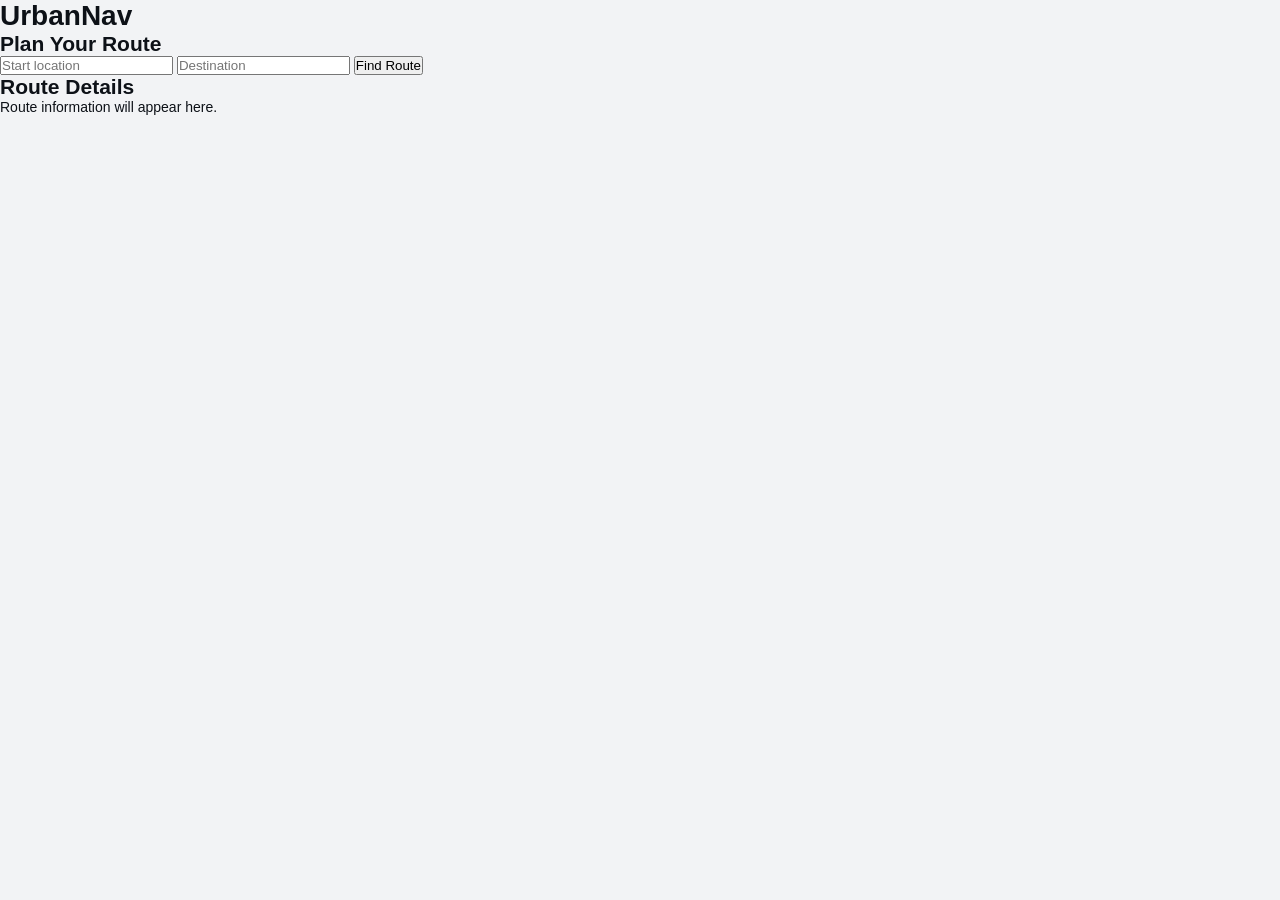
<file: frontend/v1. index.html>
<!DOCTYPE html>
<html lang="en">
<head>
  <meta charset="UTF-8">
  <title>UrbanNav v1</title>
  <link rel="stylesheet" href="style.css">
</head>
<body>

  <header>
    <h1>UrbanNav</h1>
  </header>

  <main>
    <section>
      <h2>Plan Your Route</h2>

      <input type="text" id="fromInput" placeholder="Start location">
      <input type="text" id="toInput" placeholder="Destination">

      <button id="findRouteBtn">Find Route</button>
    </section>

    <section id="transportModes" style="display:none;">
      <h2>Transport Mode</h2>

      <button>Walk</button>
      <button>Bike</button>
      <button>Drive</button>
      <button>Transit</button>
    </section>

    <section id="routeDetails">
      <h2>Route Details</h2>
      <p>Route information will appear here.</p>
    </section>
  </main>

</body>
</html>
</file>
<file: frontend/style.css>
:root {
  /* Brand */
  --brand: #1E40AF;          
  --brand-dark: #1e3a8a;
  --brand-light: #EFF6FF;

  /* Surfaces */
  --bg-app:      #F2F3F5;
  --bg-surface:  #FFFFFF;
  --bg-input:    #F7F8FA;
  --bg-nav:      #1E40AF;    

  /* Text */
  --text-primary:   #0D1117;
  --text-secondary: #5A6170;
  --text-muted:     #9AA0AD;
  --text-nav:       #FFFFFF;

  /* Borders */
  --border:       #E4E7EC;
  --border-input: #D0D5DD;

  /* Accents */
  --green-dot: #22C55E;
  --red-dot:   #EF4444;
  --blue-acc:  #2563EB;

  /* Shadows */
  --shadow-sm:  0 1px 3px rgba(0,0,0,0.08);
  --shadow-md:  0 4px 16px rgba(0,0,0,0.10);

  /* Sizing */
  --nav-h: 52px;
  --sidebar-w: 340px;

  /* Font */
  --font: -apple-system, BlinkMacSystemFont, "Segoe UI", Roboto, Helvetica, Arial, sans-serif;
  --base-font-size: 14px;

  /* Transitions */
  --trans: 0.2s ease;
}

[data-theme="dark"] {
  --bg-app:      #0D1117;
  --bg-surface:  #161B22;
  --bg-input:    #1C2128;
  --bg-nav:      #1e3a8a;    /* darker blue for dark mode */

  --text-primary:   #E6EDF3;
  --text-secondary: #8B949E;
  --text-muted:     #6E7681;

  --border:       #30363D;
  --border-input: #30363D;

  --shadow-sm:  0 1px 3px rgba(0,0,0,0.3);
  --shadow-md:  0 4px 16px rgba(0,0,0,0.4);
}


*, *::before, *::after { box-sizing: border-box; margin: 0; padding: 0; }

html {
  font-size: 14px;
  transition: font-size 0.2s ease;
}

html, body {
  height: 100%;
  font-family: var(--font);
  background: var(--bg-app);
  color: var(--text-primary);
  transition: background var(--trans), color var(--trans);
}

button { cursor: pointer; font-family: var(--font); }
input  { font-family: var(--font); }


.top-nav {
  position: fixed;
  top: 0; left: 0; right: 0;
  height: var(--nav-h);
  background: var(--bg-nav);
  display: flex;
  align-items: center;
  justify-content: space-between;
  padding: 0 12px 0 8px;
  z-index: 2000;
  box-shadow: 0 2px 8px rgba(0,0,0,0.25);
}

.top-nav-left,
.top-nav-right {
  display: flex;
  align-items: center;
  gap: 4px;
}

.nav-acc-btn {
  margin-left: 6px;
}

/* Brand */
.nav-brand {
  display: flex;
  align-items: center;
  gap: 8px;
  margin-left: 4px;
}

.nav-logo-wrap {
  width: 30px; height: 30px;
  background: rgba(255,255,255,0.18);
  border-radius: 8px;
  display: flex;
  align-items: center;
  justify-content: center;
  flex-shrink: 0;
}

.nav-brand-name {
  font-size: 1.21rem;
  font-weight: 700;
  color: var(--text-nav);
  letter-spacing: -0.3px;
}

/* Nav icon buttons */
.nav-icon-btn {
  width: 38px; height: 38px;
  border-radius: 10px;
  border: none;
  background: rgba(255,255,255,0.12);
  color: white;
  display: flex;
  align-items: center;
  justify-content: center;
  position: relative;
  transition: background var(--trans), transform 0.1s;
}

.nav-icon-btn:hover { background: rgba(255,255,255,0.22); }
.nav-icon-btn:active { transform: scale(0.93); }

.nav-icon-btn svg { width: 19px; height: 19px; }

/* Night mode icon switching */
.icon-sun { display: none; }
.icon-moon { display: block; }

.night-toggle.is-active .icon-moon { display: none; }
.night-toggle.is-active .icon-sun  { display: block; }

/* Fav badge */
.fav-badge {
  position: absolute;
  top: 4px; right: 4px;
  background: #EF4444;
  color: white;
  font-size: 0.64rem;
  font-weight: 700;
  width: 14px; height: 14px;
  border-radius: 50%;
  display: flex;
  align-items: center;
  justify-content: center;
  line-height: 1;
}


.app-wrapper {
  display: flex;
  height: calc(100vh - var(--nav-h));
  margin-top: var(--nav-h);
  position: relative;
}


.sidebar {
  width: var(--sidebar-w);
  min-width: var(--sidebar-w);
  height: 100%;
  background: var(--bg-app);
  overflow-y: auto;
  display: flex;
  flex-direction: column;
  position: relative;
  border-right: 1px solid var(--border);
  transition: transform 0.3s cubic-bezier(0.4,0,0.2,1), background var(--trans);
}

/* Scrollbar */
.sidebar::-webkit-scrollbar { width: 4px; }
.sidebar::-webkit-scrollbar-track { background: transparent; }
.sidebar::-webkit-scrollbar-thumb { background: var(--border); border-radius: 4px; }

.sidebar-content { padding: 12px; flex: 1; }

/* Mobile close */
.sidebar-close-mobile {
  display: none;
  position: sticky;
  bottom: 0;
  width: 100%;
  padding: 12px;
  background: var(--bg-surface);
  border: none;
  border-top: 1px solid var(--border);
  color: var(--text-secondary);
  font-size: 1.07rem;
  font-weight: 600;
}


.section-card {
  background: var(--bg-surface);
  border-radius: 14px;
  padding: 14px;
  margin-bottom: 10px;
  box-shadow: var(--shadow-sm);
  border: 1px solid var(--border);
  transition: background var(--trans), border-color var(--trans);
}

.section-label {
  font-size: 0.71rem;
  font-weight: 700;
  letter-spacing: 0.8px;
  color: var(--text-muted);
  margin-bottom: 10px;
  text-transform: uppercase;
}

.section-heading {
  display: flex;
  align-items: center;
  gap: 8px;
  margin-bottom: 12px;
}

.section-heading-between {
  display: flex;
  align-items: center;
  justify-content: space-between;
  margin-bottom: 12px;
}

.section-title {
  font-size: 1rem;
  font-weight: 600;
  color: var(--text-primary);
}


.form-stack { display: flex; flex-direction: column; gap: 10px; }

.route-input-row {
  display: flex;
  align-items: stretch;
  gap: 10px;
  background: var(--bg-input);
  border: 1px solid var(--border-input);
  border-radius: 12px;
  overflow: hidden;
  padding: 0;
}

.route-dots {
  display: flex;
  flex-direction: column;
  align-items: center;
  padding: 16px 0 16px 14px;
  gap: 0;
  flex-shrink: 0;
}

.route-dot {
  width: 10px; height: 10px;
  border-radius: 50%;
  flex-shrink: 0;
}

.dot-green { background: var(--green-dot); }
.dot-red   { background: var(--red-dot); border-radius: 3px; }

.route-line-connector {
  flex: 1;
  width: 2px;
  background: var(--border);
  margin: 4px 0;
  border-radius: 2px;
  min-height: 18px;
}

.route-inputs {
  flex: 1;
  display: flex;
  flex-direction: column;
}

.route-input {
  width: 100%;
  border: none;
  outline: none;
  background: transparent;
  padding: 13px 12px 13px 6px;
  font-size: 1rem;
  font-weight: 500;
  color: var(--text-primary);
}

.route-input::placeholder { color: var(--text-muted); font-weight: 400; }

.route-input-divider {
  height: 1px;
  background: var(--border);
  margin: 0 6px 0 0;
}


.btn-primary {
  width: 100%;
  background: var(--brand);
  color: white;
  font-size: 1rem;
  font-weight: 600;
  padding: 11px 0;
  border: none;
  border-radius: 10px;
  letter-spacing: 0.1px;
  transition: background var(--trans), transform 0.1s;
}

.btn-primary:hover  { background: var(--brand-dark); }
.btn-primary:active { transform: scale(0.98); }

.btn-success {
  width: 100%;
  background: #16a34a;
  color: white;
  font-size: 0.93rem;
  font-weight: 600;
  padding: 10px 0;
  border: none;
  border-radius: 10px;
  transition: background var(--trans);
}
.btn-success:hover { background: #15803d; }


.mode-grid {
  display: grid;
  grid-template-columns: repeat(4, 1fr);
  gap: 6px;
}

.mode-btn {
  background: var(--bg-input);
  border: 1.5px solid var(--border);
  border-radius: 10px;
  padding: 10px 4px 8px;
  display: flex;
  flex-direction: column;
  align-items: center;
  gap: 4px;
  transition: all var(--trans);
}

.mode-btn:hover {
  border-color: var(--brand);
  background: var(--brand-light);
}

.mode-btn.active {
  background: var(--brand);
  border-color: var(--brand);
  color: white;
}

.mode-icon { font-size: 1.29rem; line-height: 1; }
.mode-label { font-size: 0.79rem; font-weight: 600; color: var(--text-secondary); }
.mode-btn.active .mode-label { color: white; }


.save-star-btn {
  width: 32px; height: 32px;
  border: 1.5px solid var(--border);
  border-radius: 8px;
  background: var(--bg-input);
  color: var(--text-secondary);
  display: flex;
  align-items: center;
  justify-content: center;
  transition: all var(--trans);
  flex-shrink: 0;
}

.save-star-btn:hover { border-color: #F59E0B; color: #F59E0B; background: #FFFBEB; }
.save-star-btn.saved { border-color: #F59E0B; color: #F59E0B; background: #FFFBEB; }
.save-star-btn.saved svg { fill: #F59E0B; }
.save-star-btn svg { width: 15px; height: 15px; }


.fav-panel {
  background: var(--bg-surface);
  border-bottom: 1px solid var(--border);
  padding: 14px;
  transition: background var(--trans);
}

.fav-panel-header {
  display: flex;
  justify-content: space-between;
  align-items: center;
  font-weight: 600;
  font-size: 0.93rem;
  color: var(--text-primary);
  margin-bottom: 10px;
}

.fav-close-btn {
  background: none;
  border: none;
  color: var(--text-muted);
  font-size: 1rem;
  padding: 2px 6px;
  border-radius: 6px;
}

.fav-close-btn:hover { background: var(--bg-input); }

.fav-list { display: flex; flex-direction: column; gap: 8px; }

.fav-empty {
  font-size: 0.86rem;
  color: var(--text-muted);
  text-align: center;
  padding: 8px 0;
  line-height: 1.6;
}

.fav-item {
  background: var(--bg-input);
  border: 1px solid var(--border);
  border-radius: 10px;
  padding: 10px 12px;
  cursor: pointer;
  transition: border-color var(--trans);
}

.fav-item:hover { border-color: var(--brand); }

.fav-item-route {
  font-size: 0.86rem;
  font-weight: 600;
  color: var(--text-primary);
}

.fav-item-meta {
  font-size: 0.79rem;
  color: var(--text-muted);
  margin-top: 2px;
}


.route-summary-card {
  background: linear-gradient(135deg, #EFF6FF 0%, #DBEAFE 100%);
  border: 1px solid #BFDBFE;
  border-radius: 12px;
  padding: 14px;
  margin-bottom: 12px;
  display: flex;
  align-items: center;
  justify-content: space-between;
}

[data-theme="dark"] .route-summary-card {
  background: linear-gradient(135deg, #1e3a8a 0%, #1E40AF 100%);
  border-color: #2563EB;
}

.route-mode-icon { font-size: 1.86rem; }

.route-time {
  font-size: 1.86rem;
  font-weight: 700;
  color: var(--brand);
  line-height: 1;
}

.route-distance {
  font-size: 0.86rem;
  color: var(--text-secondary);
  margin-top: 2px;
  text-align: right;
}

/* ── FR10 & FR11 Route Recommendation Badges ── */
.route-badges-row {
  display: flex;
  flex-wrap: wrap;
  gap: 6px;
  margin-bottom: 12px;
}

.route-badge {
  display: inline-flex;
  align-items: center;
  padding: 4px 10px;
  border-radius: 20px;
  font-size: 0.75rem;
  font-weight: 700;
  letter-spacing: 0.2px;
  white-space: nowrap;
}

.badge-fastest {
  background: #DCFCE7;
  color: #15803D;
  border: 1.5px solid #86EFAC;
}
[data-theme="dark"] .badge-fastest {
  background: rgba(21,128,61,0.2);
  color: #4ADE80;
  border-color: #16A34A;
}

.badge-least-disrupted {
  background: #DBEAFE;
  color: #1D4ED8;
  border: 1.5px solid #93C5FD;
}
[data-theme="dark"] .badge-least-disrupted {
  background: rgba(29,78,216,0.2);
  color: #60A5FA;
  border-color: #2563EB;
}

[data-contrast="high"] .badge-fastest         { background: #003300; color: #00FF00; border-color: #00FF00; }
[data-contrast="high"] .badge-least-disrupted { background: #000033; color: #4488FF; border-color: #4488FF; }

.steps-heading {
  font-size: 0.79rem;
  font-weight: 700;
  letter-spacing: 0.7px;
  text-transform: uppercase;
  color: var(--text-muted);
  margin-bottom: 8px;
}

.steps-list { display: flex; flex-direction: column; gap: 0; }

.step-item {
  display: flex;
  gap: 10px;
  padding: 8px 0;
  border-bottom: 1px solid var(--border);
}

.step-item:last-child { border-bottom: none; }

.step-number {
  width: 20px; height: 20px;
  background: var(--brand);
  color: white;
  border-radius: 50%;
  display: flex;
  align-items: center;
  justify-content: center;
  font-size: 0.71rem;
  font-weight: 700;
  flex-shrink: 0;
  margin-top: 1px;
}

.step-body { flex: 1; }
.step-text { font-size: 0.86rem; color: var(--text-primary); line-height: 1.4; }
.step-meta { font-size: 0.79rem; color: var(--text-muted); margin-top: 2px; }

.dest-found {
  text-align: center;
  color: var(--text-secondary);
  padding: 12px 0;
  font-size: 0.93rem;
}
.dest-found .sub { font-size: 0.86rem; margin-top: 4px; color: var(--text-muted); }


.spinner {
  border: 2px solid var(--border);
  border-top: 2px solid var(--brand);
  border-radius: 50%;
  width: 20px; height: 20px;
  animation: spin 0.8s linear infinite;
  flex-shrink: 0;
}

.loading-row {
  display: flex;
  align-items: center;
  gap: 10px;
  padding: 12px 0;
}

.loading-text { font-size: 0.93rem; color: var(--text-secondary); }

.alert-error {
  background: #FEF2F2;
  border: 1px solid #FECACA;
  border-radius: 10px;
  padding: 12px;
  color: #991B1B;
}

[data-theme="dark"] .alert-error {
  background: #2D1515;
  border-color: #7F1D1D;
  color: #FCA5A5;
}

.alert-error .title { font-weight: 600; font-size: 0.93rem; }
.alert-error .body  { font-size: 0.86rem; margin-top: 3px; }


.weather-card {
  border-radius: 10px;
  background: linear-gradient(135deg, #EFF6FF, #ECFEFF);
  border: 1px solid #BAE6FD;
  padding: 14px;
}

[data-theme="dark"] .weather-card {
  background: linear-gradient(135deg, #0C1B33, #0C2233);
  border-color: #1D4ED8;
}

.weather-main {
  display: flex;
  align-items: center;
  justify-content: space-between;
  margin-bottom: 10px;
}

.weather-temp { font-size: 2.14rem; font-weight: 700; color: var(--text-primary); line-height: 1; }
.weather-desc { font-size: 0.86rem; color: var(--text-secondary); margin-top: 2px; text-transform: capitalize; }
.weather-emoji { font-size: 2.57rem; }

.weather-grid { display: grid; grid-template-columns: 1fr 1fr; gap: 6px; }

.weather-stat {
  background: rgba(255,255,255,0.6);
  border-radius: 8px;
  padding: 8px 10px;
}

[data-theme="dark"] .weather-stat { background: rgba(255,255,255,0.06); }

.weather-stat-label { font-size: 0.71rem; color: var(--text-muted); }
.weather-stat-value { font-size: 0.93rem; font-weight: 600; color: var(--text-primary); }


.env-card-green {
  background: #F0FDF4;
  border: 1px solid #BBF7D0;
  border-radius: 10px;
  padding: 12px;
  color: var(--text-primary);
  font-size: 0.93rem;
  line-height: 1.5;
}

.env-card-red {
  background: #FEF2F2;
  border: 1px solid #FECACA;
  border-radius: 10px;
  padding: 12px;
  color: var(--text-primary);
  font-size: 0.93rem;
  line-height: 1.5;
}

[data-theme="dark"] .env-card-green { background: #0C1B33; border-color: #1D4ED8; }
[data-theme="dark"] .env-card-red   { background: #2D1515; border-color: #7F1D1D; }

/* ── FR14 / FR15: Calorie Card ── */
.calorie-card {
  margin-top: 10px;
  background: #FFF7ED;
  border: 1px solid #FED7AA;
  border-radius: 10px;
  padding: 12px 14px;
}

.calorie-header {
  font-size: 0.72rem;
  font-weight: 700;
  text-transform: uppercase;
  letter-spacing: 0.6px;
  color: #92400E;
  margin-bottom: 4px;
}

.calorie-value {
  font-size: 1.71rem;
  font-weight: 800;
  color: #C2410C;
  line-height: 1.1;
}

.calorie-unit {
  font-size: 0.93rem;
  font-weight: 600;
  color: #EA580C;
}

.calorie-meta {
  font-size: 0.79rem;
  color: #78350F;
  margin-top: 4px;
}

.calorie-note {
  font-size: 0.71rem;
  color: #A16207;
  margin-top: 6px;
  line-height: 1.4;
  border-top: 1px solid #FDE68A;
  padding-top: 6px;
}

[data-theme="dark"] .calorie-card        { background: #2D1A00; border-color: #92400E; }
[data-theme="dark"] .calorie-header      { color: #FCD34D; }
[data-theme="dark"] .calorie-value       { color: #FB923C; }
[data-theme="dark"] .calorie-unit        { color: #F97316; }
[data-theme="dark"] .calorie-meta        { color: #FDE68A; }
[data-theme="dark"] .calorie-note        { color: #D97706; border-color: #78350F; }

[data-contrast="high"] .calorie-card     { background: #1A0A00; border-color: #FF6600; }
[data-contrast="high"] .calorie-header   { color: #FFD700; }
[data-contrast="high"] .calorie-value    { color: #FF6600; }
[data-contrast="high"] .calorie-unit     { color: #FF6600; }
[data-contrast="high"] .calorie-meta,
[data-contrast="high"] .calorie-note     { color: #FFCC00; border-color: #FF6600; }


#liveTransportInfo { margin-top: 10px; }

.transport-stop-card {
  border-radius: 10px;
  padding: 10px 12px;
  margin-bottom: 10px;
}

.transport-stop-card.train { background: #EFF6FF; border: 1px solid #BFDBFE; }
.transport-stop-card.bus   { background: #EFF6FF; border: 1px solid #BFDBFE; }

[data-theme="dark"] .transport-stop-card.train { background: #0C1B33; border-color: #1E3A8A; }
[data-theme="dark"] .transport-stop-card.bus   { background: #0C1B33; border-color: #1E3A8A; }

.transport-stop-title {
  font-size: 0.86rem;
  font-weight: 700;
  margin-bottom: 8px;
  color: var(--text-primary);
}

.departure-row {
  background: var(--bg-surface);
  border: 1px solid var(--border);
  border-radius: 8px;
  margin-bottom: 6px;
  cursor: pointer;
  transition: box-shadow var(--trans);
  overflow: hidden;
}

.departure-row:hover { box-shadow: var(--shadow-md); }

.departure-main { padding: 10px 12px; }

.departure-header {
  display: flex;
  justify-content: space-between;
  align-items: flex-start;
  margin-bottom: 4px;
}

.departure-destination { font-size: 0.93rem; font-weight: 600; color: var(--text-primary); }
.departure-operator    { font-size: 0.79rem; color: var(--text-muted); }
.departure-time        { font-size: 1.14rem; font-weight: 700; color: var(--text-primary); text-align: right; }

.departure-status { font-size: 0.79rem; font-weight: 600; text-align: right; }
.departure-status.on-time { color: #16A34A; }
.departure-status.delayed { color: #DC2626; }

.departure-footer {
  display: flex;
  justify-content: space-between;
  font-size: 0.79rem;
  color: var(--text-muted);
}

.departure-tap      { color: var(--blue-acc); }
.departure-tap.bus-tap { color: #16A34A; }

.departure-details {
  border-top: 1px solid var(--border);
  background: var(--bg-input);
  padding: 10px 12px;
  font-size: 0.79rem;
}

.departure-details-grid {
  display: grid;
  grid-template-columns: 1fr 1fr;
  gap: 6px;
}

.detail-label { color: var(--text-muted); }
.detail-value { font-weight: 600; color: var(--text-primary); }

.transport-no-data {
  font-size: 0.86rem;
  color: var(--text-muted);
  padding: 8px 0;
}

.transport-error {
  font-size: 0.86rem;
  color: #DC2626;
  padding: 10px;
  background: #FEF2F2;
  border-radius: 8px;
}

[data-theme="dark"] .transport-error { background: #2D1515; color: #FCA5A5; }


.map-container { flex: 1; position: relative; overflow: hidden; }

#map { height: 100%; width: 100%; }

/* Mobile map adjustments */
.pac-container { z-index: 9999; border-radius: 10px; box-shadow: var(--shadow-md); }


.hidden { display: none !important; }

@keyframes spin {
  from { transform: rotate(0deg); }
  to   { transform: rotate(360deg); }
}


#toggleSidebar        { display: none !important; }
.sidebar-close-mobile { display: none !important; }


.mobile-show-map {
  width: 100%;
  display: none;
  align-items: center;
  justify-content: center;
  gap: 9px;
  background: var(--brand);
  color: white;
  border: none;
  border-radius: 12px;
  padding: 13px 16px;
  font-size: 1.07rem;
  font-weight: 700;
  cursor: pointer;
  margin-bottom: 10px;
  transition: background var(--trans), transform 0.1s;
  letter-spacing: 0.2px;
  text-align: center;
}
.mobile-show-map:hover       { background: var(--brand-dark); }
.mobile-show-map:active      { transform: scale(0.98); }
.mobile-show-map.map-btn-active { background: #1a3a8a; }
.mobile-show-map svg         { width: 20px; height: 20px; flex-shrink: 0; }

/* Weather / Eco toggle variant */
.mobile-toggle-btn {
  justify-content: space-between !important;
  padding: 12px 16px !important;
  font-size: 1rem !important;
  background: var(--bg-surface) !important;
  color: var(--text-primary) !important;
  border: 1.5px solid var(--border) !important;
}
.mobile-toggle-btn:hover { border-color: var(--brand) !important; background: #eef2ff !important; }
.mobile-toggle-btn.toggle-open { border-color: var(--brand) !important; background: #eef2ff !important; }
.mobile-toggle-btn .toggle-label-inner { display: flex; align-items: center; gap: 8px; pointer-events: none; }
.mobile-toggle-btn .toggle-arrow { font-size: 0.71rem; transition: transform 0.25s; color: var(--text-muted); pointer-events: none; }

/* Mobile map slot — receives the #mapContainer element when shown */
.mobile-map-slot {
  width: calc(100% + 24px);
  margin-left: -12px;
  margin-right: -12px;
  height: 0;
  overflow: hidden;
  transition: height 0.35s cubic-bezier(0.4,0,0.2,1);
  margin-bottom: 0;
}

/* Fade-in for weather/eco panels */
.mobile-sec-open {
  animation: fadeSlideIn 0.28s ease forwards;
}
@keyframes fadeSlideIn {
  from { opacity:0; transform:translateY(-5px); }
  to   { opacity:1; transform:translateY(0); }
}


@media (min-width: 769px) {
  .app-wrapper {
    display: flex;
    flex-direction: row;
    height: calc(100vh - var(--nav-h));
    overflow: hidden;
  }

  .sidebar {
    width: var(--sidebar-w);
    min-width: var(--sidebar-w);
    height: 100%;
    overflow-y: auto;
    border-right: 1px solid var(--border);
    flex-shrink: 0;
  }

  .map-container {
    flex: 1;
    height: 100%;
    position: relative;
    overflow: hidden;
    display: block !important;
  }
  #map { height: 100%; width: 100%; }

  /* Mobile-only elements: NEVER on desktop */
  .mobile-show-map { display: none !important; }
  .mobile-map-slot { display: none !important; }
}

@media (max-width: 768px) {

  /* Nav */
  .top-nav        { height: 52px; padding: 0 10px; }
  .top-nav-right  { gap: 2px; }
  .nav-icon-btn   { width: 34px; height: 34px; }
  .nav-login-btn  { padding: 5px 10px; font-size: 0.86rem; }
  .nav-brand-name { font-size: 1.07rem; font-weight: 800; letter-spacing: 0.5px; }
  .nav-logo-wrap  { width: 32px; height: 32px; overflow: hidden; }
  .nav-user-label { font-size: 0.79rem; max-width: 80px; overflow: hidden; text-overflow: ellipsis; white-space: nowrap; }

  /* App wrapper vertical scroll */
  .app-wrapper {
    display: block;
    height: auto;
    min-height: calc(100vh - var(--nav-h));
    margin-top: var(--nav-h);
    overflow: visible;
  }

  /* Sidebar full width static */
  .sidebar {
    width: 100%;
    height: auto;
    border-right: none;
    overflow: visible;
    position: static;
  }
  .sidebar-content { padding: 10px 12px 28px; overflow: visible; }

  /* Map container hidden by default on mobile (JS moves it into slot) */
  .map-container { display: block; height: 0; overflow: hidden; }

  /* Show mobile buttons */
  .mobile-show-map { display: flex; }

  /* Cards */
  .section-card   { border-radius: 12px; padding: 12px; margin-bottom: 8px; }
  .route-input    { padding: 14px 12px 14px 6px; font-size: 1.07rem; }
  .btn-primary    { padding: 13px 0; font-size: 1.07rem; border-radius: 12px; }
  .mode-btn       { padding: 12px 4px 10px; border-radius: 12px; }
  .mode-icon      { font-size: 1.57rem; }
  .mode-label     { font-size: 0.79rem; }
  .route-summary-card { padding: 12px; }
  .route-time     { font-size: 1.71rem; }
  .weather-temp   { font-size: 1.86rem; }
  .weather-emoji  { font-size: 2.14rem; }

  /* Fav dropdown */
  .fav-dropdown       { right: 8px; left: 8px; width: auto; top: calc(var(--nav-h) + 6px); max-height: 60vh; }
  .fav-dropdown-arrow { right: 44px; }

  /* Auth modal slides up */
  .modal-overlay { align-items: flex-end; padding: 0; }
  .modal-box     { border-radius: 20px 20px 0 0; max-width: 100%; padding: 24px 20px 32px; }

  /* Time input */
  .time-input-row       { padding: 10px 12px; }
  .departure-time-input { font-size: 1.07rem; }
}

.modal-overlay {
  position: fixed;
  inset: 0;
  background: rgba(0,0,0,0.55);
  z-index: 9000;
  display: flex;
  align-items: center;
  justify-content: center;
  padding: 20px;
  backdrop-filter: blur(3px);
}

.modal-box {
  background: var(--bg-surface);
  border-radius: 18px;
  padding: 28px 28px 24px;
  width: 100%;
  max-width: 400px;
  position: relative;
  box-shadow: 0 20px 60px rgba(0,0,0,0.3);
  border: 1px solid var(--border);
  transition: background var(--trans);
}

.modal-close-btn {
  position: absolute;
  top: 16px; right: 16px;
  background: var(--bg-input);
  border: none;
  border-radius: 8px;
  width: 30px; height: 30px;
  font-size: 1rem;
  color: var(--text-secondary);
  cursor: pointer;
  display: flex;
  align-items: center;
  justify-content: center;
}
.modal-close-btn:hover { background: var(--border); }

/* Auth tabs */
.auth-tabs {
  display: flex;
  gap: 4px;
  background: var(--bg-input);
  border-radius: 10px;
  padding: 4px;
  margin-bottom: 20px;
}

.auth-tab {
  flex: 1;
  padding: 8px 0;
  border: none;
  border-radius: 8px;
  background: transparent;
  font-size: 0.93rem;
  font-weight: 600;
  color: var(--text-muted);
  cursor: pointer;
  transition: all var(--trans);
}

.auth-tab-active {
  background: var(--bg-surface);
  color: var(--brand);
  box-shadow: var(--shadow-sm);
}

/* Error message */
.auth-error {
  font-size: 0.86rem;
  color: #DC2626;
  background: #FEF2F2;
  border: 1px solid #FECACA;
  border-radius: 8px;
  padding: 8px 12px;
  margin-bottom: 12px;
  min-height: 0;
  transition: all 0.2s;
}
.auth-error:empty { display: none; }

[data-theme="dark"] .auth-error { background: #2D1515; border-color: #7F1D1D; color: #FCA5A5; }

/* Form fields */
.auth-field {
  margin-bottom: 14px;
}
.auth-field label {
  display: block;
  font-size: 0.86rem;
  font-weight: 600;
  color: var(--text-secondary);
  margin-bottom: 5px;
}
.auth-field-row {
  display: grid;
  grid-template-columns: 1fr 1fr;
  gap: 10px;
}
.auth-input {
  width: 100%;
  padding: 10px 12px;
  border: 1.5px solid var(--border-input);
  border-radius: 9px;
  font-size: 0.93rem;
  background: var(--bg-input);
  color: var(--text-primary);
  outline: none;
  transition: border-color var(--trans);
}
.auth-input:focus { border-color: var(--brand); }
.auth-input::placeholder { color: var(--text-muted); }

/* Submit */
.auth-submit-btn {
  width: 100%;
  background: var(--brand);
  color: white;
  border: none;
  border-radius: 10px;
  padding: 11px 0;
  font-size: 1rem;
  font-weight: 700;
  cursor: pointer;
  margin-top: 4px;
  margin-bottom: 14px;
  transition: background var(--trans);
}
.auth-submit-btn:hover { background: var(--brand-dark); }

/* Switch link */
.auth-switch {
  text-align: center;
  font-size: 0.86rem;
  color: var(--text-muted);
}
.auth-switch a {
  color: var(--brand);
  font-weight: 600;
  text-decoration: none;
}
.auth-switch a:hover { text-decoration: underline; }


.fav-dropdown {
  position: fixed;
  top: calc(var(--nav-h) + 6px);
  right: 56px;              /* aligns under the star button */
  width: 300px;
  max-height: 420px;
  background: var(--bg-surface);
  border: 1px solid var(--border);
  border-radius: 14px;
  box-shadow: 0 8px 32px rgba(0,0,0,0.18);
  z-index: 3000;
  overflow: hidden;
  display: flex;
  flex-direction: column;
  transition: background var(--trans);
}

/* Little triangle arrow pointing up at the nav */
.fav-dropdown-arrow {
  position: absolute;
  top: -7px;
  right: 22px;
  width: 14px;
  height: 14px;
  background: var(--bg-surface);
  border-left: 1px solid var(--border);
  border-top: 1px solid var(--border);
  transform: rotate(45deg);
  z-index: 1;
}

.fav-dropdown .fav-panel-header {
  padding: 12px 14px 10px;
  border-bottom: 1px solid var(--border);
  display: flex;
  justify-content: space-between;
  align-items: center;
  font-weight: 600;
  font-size: 0.93rem;
  color: var(--text-primary);
  position: relative;
  z-index: 2;
  background: var(--bg-surface);
  flex-shrink: 0;
}

.fav-dropdown .fav-list {
  overflow-y: auto;
  padding: 10px;
  flex: 1;
}

.fav-dropdown .fav-list::-webkit-scrollbar { width: 4px; }
.fav-dropdown .fav-list::-webkit-scrollbar-thumb { background: var(--border); border-radius: 4px; }

/* Mobile — full width dropdown */
@media (max-width: 768px) {
  .fav-dropdown {
    right: 8px;
    left: 8px;
    width: auto;
  }
  .fav-dropdown-arrow {
    right: 44px;
  }
}


/* DEPARTURE TIME INPUT ROW */
.time-input-row {
  display: flex; align-items: center; gap: 8px; margin-bottom: 10px;
  background: var(--bg-input); border: 1.5px solid var(--border-input);
  border-radius: 10px; padding: 8px 12px; transition: border-color var(--trans);
}
.time-input-row:focus-within { border-color: var(--brand); }
.time-input-label {
  display: flex; align-items: center; gap: 5px; font-size: 0.86rem;
  font-weight: 600; color: var(--text-secondary); white-space: nowrap;
}
.departure-time-input {
  flex: 1; border: none; background: transparent; font-size: 1rem;
  font-weight: 600; color: var(--text-primary); outline: none;
  font-family: var(--font); cursor: pointer;
}
.departure-time-input::-webkit-calendar-picker-indicator { opacity: 0.5; cursor: pointer; }
[data-theme="dark"] .departure-time-input::-webkit-calendar-picker-indicator { filter: invert(1); opacity: 0.6; }
.clear-time-btn {
  background: var(--brand-light); color: var(--brand); border: none;
  border-radius: 6px; padding: 3px 8px; font-size: 0.79rem; font-weight: 700;
  cursor: pointer; display: inline-flex; align-items: center;
  transition: background var(--trans); white-space: nowrap;
}
.clear-time-btn:hover { background: #DBEAFE; }
[data-theme="dark"] .clear-time-btn { background: rgba(30,64,175,0.25); color: #93C5FD; }

/* TRANSPORT TIME BADGE */
.transport-time-badge {
  display: inline-flex; align-items: center; font-size: 0.79rem; font-weight: 600;
  padding: 3px 8px; border-radius: 20px; margin-left: 6px;
  background: #DBEAFE; color: var(--brand); vertical-align: middle;
}
.transport-time-badge.live { background: #FEF2F2; color: #DC2626; }
[data-theme="dark"] .transport-time-badge { background: rgba(30,64,175,0.25); color: #93C5FD; }
[data-theme="dark"] .transport-time-badge.live { background: rgba(220,38,38,0.2); color: #FCA5A5; }
.departure-status.scheduled { color: #2563EB; font-weight: 600; font-size: 0.79rem; }

/* Transport section header with refresh button */
.transport-section-header {
  display: flex;
  align-items: center;
  justify-content: space-between;
  margin-bottom: 10px;
}
.btn-reload-transport {
  background: var(--bg-input);
  border: 1px solid var(--border);
  border-radius: 8px;
  padding: 4px 10px;
  font-size: 0.86rem;
  font-weight: 600;
  color: var(--brand);
  cursor: pointer;
  transition: background var(--trans);
}
.btn-reload-transport:hover { background: var(--brand-light); }


[data-contrast="high"] {
  --bg-app:      #000000;
  --bg-surface:  #0a0a0a;
  --bg-input:    #111111;
  --bg-nav:      #000080;

  --text-primary:   #FFFFFF;
  --text-secondary: #FFFF00;
  --text-muted:     #CCCCCC;
  --text-nav:       #FFFFFF;

  --border:       #FFFFFF;
  --border-input: #FFFFFF;

  --brand:        #4488FF;
  --brand-dark:   #2266DD;
  --brand-light:  #001133;

  --green-dot: #00FF00;
  --red-dot:   #FF4444;
  --blue-acc:  #66AAFF;

  --shadow-sm: 0 0 0 1px #FFFFFF;
  --shadow-md: 0 0 0 2px #FFFFFF;
}

[data-contrast="high"] .route-summary-card {
  background: #001133;
  border: 2px solid #FFFFFF;
}

[data-contrast="high"] .weather-card {
  background: #001122;
  border: 2px solid #FFFFFF;
}

[data-contrast="high"] .env-card-green,
[data-contrast="high"] .env-card-red {
  border-width: 2px;
  border-color: #FFFFFF;
}

[data-contrast="high"] .transport-stop-card.train,
[data-contrast="high"] .transport-stop-card.bus {
  background: #001133;
  border: 2px solid #FFFFFF;
}

[data-contrast="high"] .section-card {
  border: 1.5px solid #FFFFFF;
}

[data-contrast="high"] .mode-btn {
  border: 2px solid #888;
}

[data-contrast="high"] .mode-btn:hover,
[data-contrast="high"] .mode-btn.active {
  border-color: #FFFFFF;
}

[data-contrast="high"] .btn-primary,
[data-contrast="high"] .btn-success,
[data-contrast="high"] .auth-submit-btn {
  outline: 2px solid #FFFFFF;
  outline-offset: 2px;
}

[data-contrast="high"] .departure-row {
  border: 1.5px solid #555;
}
[data-contrast="high"] .departure-row:hover {
  border-color: #FFFFFF;
}


.accessibility-dropdown {
  position: fixed;
  top: calc(var(--nav-h) + 6px);
  left: 10px;
  right: auto;
  width: 260px;
  background: var(--bg-surface);
  border: 1px solid var(--border);
  border-radius: 14px;
  box-shadow: 0 8px 32px rgba(0,0,0,0.18);
  z-index: 3000;
  overflow: hidden;
  transition: background var(--trans);
}

.acc-arrow {
  left: 52px !important;
  right: auto !important;
}

.acc-panel-body {
  padding: 14px;
}

.acc-section {
  margin-bottom: 4px;
}

.acc-section-title {
  font-size: 0.79rem;
  font-weight: 700;
  letter-spacing: 0.6px;
  text-transform: uppercase;
  color: var(--text-muted);
  margin-bottom: 10px;
}

/* Text size buttons */
.acc-text-size-row {
  display: grid;
  grid-template-columns: 1fr 1fr 1fr;
  gap: 6px;
  margin-bottom: 6px;
}

.acc-size-btn {
  background: var(--bg-input);
  border: 1.5px solid var(--border);
  border-radius: 8px;
  padding: 8px 4px;
  font-family: var(--font);
  font-weight: 700;
  color: var(--text-secondary);
  cursor: pointer;
  transition: all var(--trans);
  line-height: 1;
}

.acc-size-btn:hover {
  border-color: var(--brand);
  color: var(--brand);
}

.acc-size-btn.acc-size-active {
  background: var(--brand);
  border-color: var(--brand);
  color: #ffffff;
}

.acc-size-btn           { font-size: 13px; }
.acc-size-btn.acc-size-mid   { font-size: 16px; }
.acc-size-btn.acc-size-large { font-size: 20px; }

.acc-size-labels {
  display: grid;
  grid-template-columns: 1fr 1fr 1fr;
  gap: 6px;
  text-align: center;
  font-size: 0.71rem;
  color: var(--text-muted);
  margin-bottom: 4px;
}

/* Divider */
.acc-divider {
  height: 1px;
  background: var(--border);
  margin: 12px 0;
}

/* Toggle switch row */
.acc-toggle-row {
  display: flex;
  align-items: center;
  justify-content: space-between;
  cursor: pointer;
  margin-bottom: 6px;
}

.acc-toggle-label {
  display: flex;
  align-items: center;
  gap: 7px;
  font-size: 0.93rem;
  font-weight: 500;
  color: var(--text-primary);
}

.acc-switch {
  width: 40px;
  height: 22px;
  background: var(--border);
  border-radius: 11px;
  position: relative;
  cursor: pointer;
  transition: background 0.2s ease;
  flex-shrink: 0;
  outline: none;
}

.acc-switch:focus-visible {
  box-shadow: 0 0 0 2px var(--brand);
}

.acc-switch-thumb {
  position: absolute;
  top: 3px;
  left: 3px;
  width: 16px;
  height: 16px;
  background: #ffffff;
  border-radius: 50%;
  transition: transform 0.2s ease;
  box-shadow: 0 1px 3px rgba(0,0,0,0.3);
}

[aria-checked="true"].acc-switch {
  background: var(--brand);
}

[aria-checked="true"].acc-switch .acc-switch-thumb {
  transform: translateX(18px);
}

.acc-hint {
  font-size: 0.79rem;
  color: var(--text-muted);
  line-height: 1.4;
}

/* Reset button */
.acc-reset-btn {
  width: 100%;
  background: none;
  border: 1.5px solid var(--border);
  border-radius: 8px;
  padding: 7px 0;
  font-size: 0.86rem;
  font-weight: 600;
  color: var(--text-secondary);
  cursor: pointer;
  transition: all var(--trans);
}
.acc-reset-btn:hover {
  border-color: var(--brand);
  color: var(--brand);
  background: var(--brand-light);
}

/* Accessibility panel mobile */
@media (max-width: 768px) {
  .accessibility-dropdown {
    left: 8px;
    right: 8px;
    width: auto;
  }
  .acc-arrow {
    left: 44px !important;
    right: auto !important;
  }
}

.mode-grid {
  grid-template-columns: repeat(5, 1fr) !important;
}

.mode-btn-best {
  position: relative;
  background: linear-gradient(135deg, #EFF6FF 0%, #ECFEFF 100%) !important;
  border: 2px solid #1E40AF !important;
}
[data-theme="dark"] .mode-btn-best {
  background: linear-gradient(135deg, #1e3a5f 0%, #0e3a4a 100%) !important;
  border-color: #3B82F6 !important;
}
.mode-btn-best:hover {
  background: linear-gradient(135deg, #DBEAFE 0%, #CFFAFE 100%) !important;
  transform: translateY(-2px);
  box-shadow: 0 4px 16px rgba(30,64,175,0.25) !important;
}
.mode-btn-best.active {
  background: linear-gradient(135deg, #1E40AF 0%, #0891B2 100%) !important;
  border-color: transparent !important;
  color: white !important;
}
.mode-btn-best.active .mode-label {
  color: white !important;
}
.best-mode-icon {
  filter: drop-shadow(0 2px 4px rgba(30,64,175,0.3));
}

.mode-btn-best .mode-label {
  font-weight: 700;
  color: #1E40AF;
  font-size: 0.72rem;
}
[data-theme="dark"] .mode-btn-best .mode-label {
  color: #93C5FD;
}

/* ══════════════════════════════════════════════════════════
   MULTIMODAL JOURNEY PANEL  (Google Maps–style)
══════════════════════════════════════════════════════════ */

/* Top option pills row */
.mm-options-row {
  display: flex;
  flex-direction: column;
  gap: 8px;
  margin-bottom: 6px;
}

.mm-option-card {
  border: 1.5px solid var(--border);
  border-radius: 12px;
  padding: 10px 12px;
  cursor: pointer;
  transition: all 0.18s ease;
  background: var(--bg-surface);
  position: relative;
}
.mm-option-card:hover {
  border-color: var(--brand);
  background: var(--brand-light, #EFF6FF);
}
.mm-option-card.mm-selected {
  border-color: var(--brand);
  background: var(--brand-light, #EFF6FF);
  box-shadow: 0 0 0 1px var(--brand);
}
[data-theme="dark"] .mm-option-card.mm-selected {
  background: rgba(30,64,175,0.15);
}

.mm-option-top {
  display: flex;
  align-items: center;
  justify-content: space-between;
  margin-bottom: 5px;
}
.mm-option-time-range {
  font-size: 0.86rem;
  font-weight: 700;
  color: var(--text-primary);
}
.mm-option-duration {
  font-size: 0.86rem;
  font-weight: 700;
  color: var(--brand);
}
.mm-option-legs {
  display: flex;
  align-items: center;
  gap: 4px;
  flex-wrap: wrap;
}
.mm-leg-chip {
  display: inline-flex;
  align-items: center;
  gap: 3px;
  font-size: 0.72rem;
  font-weight: 600;
  padding: 2px 7px;
  border-radius: 20px;
  white-space: nowrap;
}
.mm-leg-chip.walk   { background: #F3F4F6; color: #374151; }
.mm-leg-chip.bus    { background: #FEF3C7; color: #92400E; }
.mm-leg-chip.train  { background: #EEF2FF; color: #3730A3; }
.mm-leg-chip.tram   { background: #F0FDF4; color: #166534; }
.mm-leg-chip.subway { background: #FFF1F2; color: #9F1239; }
[data-theme="dark"] .mm-leg-chip.walk   { background: #374151; color: #D1D5DB; }
[data-theme="dark"] .mm-leg-chip.bus    { background: #44300a; color: #FDE68A; }
[data-theme="dark"] .mm-leg-chip.train  { background: #1e1b4b; color: #A5B4FC; }
.mm-leg-arrow {
  color: var(--text-muted);
  font-size: 0.65rem;
}
.mm-option-label {
  position: absolute;
  top: -8px;
  left: 10px;
  background: var(--brand);
  color: white;
  font-size: 0.65rem;
  font-weight: 700;
  padding: 1px 7px;
  border-radius: 20px;
  letter-spacing: 0.3px;
}

/* Details expand button */
.mm-details-toggle {
  display: flex;
  align-items: center;
  justify-content: space-between;
  width: 100%;
  background: none;
  border: none;
  border-top: 1px solid var(--border);
  margin-top: 8px;
  padding-top: 8px;
  cursor: pointer;
  font-size: 0.79rem;
  font-weight: 600;
  color: var(--brand);
  transition: color 0.15s;
}
.mm-details-toggle:hover { color: var(--brand-dark, #1e3a8a); }
.mm-details-toggle .mm-toggle-arrow {
  font-size: 0.65rem;
  transition: transform 0.2s ease;
}
.mm-details-toggle.open .mm-toggle-arrow {
  transform: rotate(180deg);
}

/* ── Expandable step-by-step timeline ── */
.mm-journey-details {
  display: none;
  margin-top: 10px;
  padding-top: 4px;
}
.mm-journey-details.open {
  display: block;
}

.mm-timeline {
  position: relative;
  padding-left: 28px;
}

/* Vertical connecting line */
.mm-tl-segment {
  position: relative;
  margin-bottom: 0;
}
.mm-tl-segment::before {
  content: '';
  position: absolute;
  left: -20px;
  top: 20px;
  bottom: -2px;
  width: 2px;
  background: var(--border);
}
.mm-tl-segment:last-child::before { display: none; }
.mm-tl-segment.seg-transit::before { background: var(--brand); }
.mm-tl-segment.seg-walk::before   { background: #D1D5DB; border-left: 2px dashed #9CA3AF; background: none; }

/* Dot on timeline */
.mm-tl-dot {
  position: absolute;
  left: -25px;
  top: 4px;
  width: 10px;
  height: 10px;
  border-radius: 50%;
  background: var(--bg-surface);
  border: 2px solid var(--border);
  z-index: 1;
}
.mm-tl-dot.dot-start  { border-color: #22C55E; background: #22C55E; }
.mm-tl-dot.dot-end    { border-color: #EF4444; background: #EF4444; }
.mm-tl-dot.dot-transit { border-color: var(--brand); background: var(--brand); }
.mm-tl-dot.dot-walk    { border-color: #9CA3AF; background: #9CA3AF; }

/* Stop row */
.mm-tl-stop {
  display: flex;
  align-items: flex-start;
  gap: 6px;
  padding-bottom: 4px;
}
.mm-tl-stop-time {
  font-size: 0.79rem;
  font-weight: 700;
  color: var(--text-primary);
  min-width: 42px;
  flex-shrink: 0;
  padding-top: 1px;
}
.mm-tl-stop-name {
  font-size: 0.82rem;
  font-weight: 600;
  color: var(--text-primary);
  line-height: 1.3;
}
.mm-tl-stop-sub {
  font-size: 0.72rem;
  color: var(--text-muted);
  margin-top: 1px;
}

/* Leg body (between two stops) */
.mm-tl-leg-body {
  margin: 3px 0 3px 6px;
  padding: 8px 10px;
  border-radius: 8px;
  background: var(--bg-input, #F9FAFB);
  border-left: 3px solid var(--border);
}
.mm-tl-leg-body.leg-walk  { border-color: #9CA3AF; }
.mm-tl-leg-body.leg-bus   { border-color: #F59E0B; background: #FFFBEB; }
.mm-tl-leg-body.leg-train { border-color: #6366F1; background: #EEF2FF; }
.mm-tl-leg-body.leg-tram  { border-color: #10B981; background: #F0FDF4; }
.mm-tl-leg-body.leg-subway{ border-color: #EF4444; background: #FFF1F2; }
[data-theme="dark"] .mm-tl-leg-body.leg-bus   { background: rgba(245,158,11,0.08); }
[data-theme="dark"] .mm-tl-leg-body.leg-train { background: rgba(99,102,241,0.1);  }

.mm-tl-leg-header {
  display: flex;
  align-items: center;
  gap: 7px;
  margin-bottom: 3px;
}
.mm-tl-leg-icon {
  font-size: 1rem;
  line-height: 1;
  flex-shrink: 0;
}
.mm-tl-leg-name {
  font-size: 0.82rem;
  font-weight: 700;
  color: var(--text-primary);
}
.mm-tl-leg-badge {
  font-size: 0.65rem;
  font-weight: 700;
  padding: 1px 6px;
  border-radius: 10px;
  background: var(--brand);
  color: white;
  letter-spacing: 0.2px;
}
.mm-tl-leg-badge.badge-bus   { background: #F59E0B; color: #7C2D12; }
.mm-tl-leg-badge.badge-train { background: #6366F1; color: white; }
.mm-tl-leg-badge.badge-tram  { background: #10B981; color: white; }
.mm-tl-leg-meta {
  font-size: 0.72rem;
  color: var(--text-muted);
  line-height: 1.5;
}
.mm-tl-leg-detail {
  font-size: 0.72rem;
  color: var(--text-secondary);
  margin-top: 2px;
}
.mm-tl-leg-detail strong {
  color: var(--text-primary);
}

/* Walk distance pill */
.mm-walk-pill {
  display: inline-flex;
  align-items: center;
  gap: 4px;
  font-size: 0.72rem;
  color: #6B7280;
  font-style: italic;
}

/* On-time badge */
.mm-on-time {
  font-size: 0.68rem;
  color: #16A34A;
  font-weight: 600;
}
.mm-delayed {
  font-size: 0.68rem;
  color: #DC2626;
  font-weight: 600;
}

/* Route summary strip at top */
.mm-summary-strip {
  display: flex;
  align-items: center;
  justify-content: space-between;
  background: linear-gradient(135deg, #1E40AF, #0891B2);
  color: white;
  border-radius: 10px;
  padding: 10px 14px;
  margin-bottom: 10px;
}
.mm-summary-total {
  font-size: 1.1rem;
  font-weight: 800;
}
.mm-summary-sub {
  font-size: 0.72rem;
  opacity: 0.85;
  margin-top: 1px;
}
.mm-summary-dist {
  font-size: 0.82rem;
  font-weight: 600;
  opacity: 0.9;
}

@media (max-width: 768px) {
  .mode-grid {
    grid-template-columns: repeat(3, 1fr) !important;
  }
}


/* ── Feature 3: Stress-Free Mode row (in sidebar below departure time) ── */
.stress-free-row {
  background: var(--bg-input);
  border: 1.5px solid var(--border);
  border-radius: 10px;
  padding: 10px 12px;
  margin-bottom: 0;
}

.stress-free-toggle-wrap {
  display: flex;
  align-items: center;
  justify-content: space-between;
}

.stress-free-toggle-label {
  display: flex;
  align-items: center;
  gap: 7px;
  font-size: 0.82rem;
  font-weight: 700;
  color: var(--text-primary);
}

/* Pill toggle switch */
.stress-free-pill {
  position: relative;
  width: 44px;
  height: 24px;
  border-radius: 12px;
  border: none;
  background: var(--border);
  cursor: pointer;
  transition: background 0.25s ease;
  flex-shrink: 0;
  padding: 0;
}
.stress-free-pill[aria-pressed="true"] {
  background: #22c55e;
}
.stress-free-pill-thumb {
  position: absolute;
  top: 3px;
  left: 3px;
  width: 18px;
  height: 18px;
  border-radius: 50%;
  background: white;
  box-shadow: 0 1px 4px rgba(0,0,0,0.2);
  transition: transform 0.25s ease;
}
.stress-free-pill[aria-pressed="true"] .stress-free-pill-thumb {
  transform: translateX(20px);
}

.stress-free-hint {
  font-size: 0.75rem;
  color: #16a34a;
  font-weight: 600;
  margin-top: 6px;
  margin-bottom: 0;
}
[data-theme="dark"] .stress-free-hint { color: #4ade80; }

/* ── Feature 2: Reliability Score bar ── */
.reliability-score-wrap {
  margin: 10px 0;
  padding: 10px 12px;
  background: var(--bg-surface);
  border: 1px solid var(--border);
  border-radius: 10px;
}
[data-theme="dark"] .reliability-score-wrap { background: var(--bg-input); }

.reliability-score-header {
  display: flex;
  justify-content: space-between;
  align-items: center;
  margin-bottom: 6px;
}

.reliability-score-title {
  font-size: 0.72rem;
  font-weight: 700;
  text-transform: uppercase;
  letter-spacing: 0.5px;
  color: var(--text-secondary);
}

.reliability-score-value {
  font-size: 0.85rem;
  font-weight: 800;
}
.reliability-score-value.score-high   { color: #16a34a; }
.reliability-score-value.score-medium { color: #d97706; }
.reliability-score-value.score-low    { color: #dc2626; }

.reliability-bar-bg {
  height: 7px;
  background: var(--border);
  border-radius: 4px;
  overflow: hidden;
  margin-bottom: 4px;
}
.reliability-bar-fill {
  height: 100%;
  border-radius: 4px;
  transition: width 0.6s ease;
}
.reliability-bar-fill.score-high   { background: #22c55e; }
.reliability-bar-fill.score-medium { background: #f59e0b; }
.reliability-bar-fill.score-low    { background: #ef4444; }

.reliability-score-sub {
  font-size: 0.7rem;
  color: var(--text-muted);
  margin-top: 2px;
}

/* Chip inside Best mode option cards */
.mm-reliability-chip {
  display: inline-flex;
  align-items: center;
  gap: 4px;
  font-size: 0.7rem;
  font-weight: 700;
  padding: 2px 8px;
  border-radius: 20px;
  margin-top: 5px;
  margin-bottom: 2px;
}
.mm-reliability-chip.score-high   { background: #dcfce7; color: #15803d; }
.mm-reliability-chip.score-medium { background: #fef3c7; color: #92400e; }
.mm-reliability-chip.score-low    { background: #fee2e2; color: #b91c1c; }
[data-theme="dark"] .mm-reliability-chip.score-high   { background: rgba(34,197,94,0.15);  color: #4ade80; }
[data-theme="dark"] .mm-reliability-chip.score-medium { background: rgba(245,158,11,0.15); color: #fbbf24; }
[data-theme="dark"] .mm-reliability-chip.score-low    { background: rgba(239,68,68,0.15);  color: #f87171; }

/* ── Feature 4: Commuter Fatigue Warning ── */
.fatigue-warning {
  display: flex;
  align-items: flex-start;
  gap: 8px;
  padding: 9px 12px;
  border-radius: 8px;
  background: #fff7ed;
  border: 1px solid #fed7aa;
  color: #c2410c;
  font-size: 0.8rem;
  font-weight: 500;
  margin: 8px 0;
  line-height: 1.45;
}
.fatigue-warning svg { flex-shrink: 0; margin-top: 1px; }
.fatigue-warning strong { font-weight: 700; }
[data-theme="dark"] .fatigue-warning {
  background: rgba(194,65,12,0.1);
  border-color: rgba(194,65,12,0.3);
  color: #fb923c;
}

/* ── Feature 1 & 3: info banners ── */
.energy-info-banner, .stress-free-banner {
  display: flex;
  align-items: center;
  gap: 7px;
  padding: 8px 12px;
  border-radius: 8px;
  font-size: 0.78rem;
  font-weight: 600;
  margin-bottom: 8px;
}
.energy-info-banner {
  background: #EFF6FF;
  border: 1px solid #BFDBFE;
  color: #1d4ed8;
}
.stress-free-banner {
  background: #f0fdf4;
  border: 1px solid #bbf7d0;
  color: #15803d;
}
[data-theme="dark"] .energy-info-banner {
  background: rgba(29,78,216,0.12);
  border-color: rgba(59,130,246,0.3);
  color: #93c5fd;
}
[data-theme="dark"] .stress-free-banner {
  background: rgba(21,128,61,0.12);
  border-color: rgba(74,222,128,0.25);
  color: #4ade80;
}

/* ── Commuter Stress-Free Mode: Low Stress Route badge ── */
.low-stress-badge {
  display: inline-flex;
  align-items: center;
  gap: 5px;
  background: #f0fdf4;
  border: 1.5px solid #86efac;
  color: #15803d;
  font-size: 0.78rem;
  font-weight: 700;
  padding: 4px 10px;
  border-radius: 20px;
  margin-bottom: 8px;
}
[data-theme="dark"] .low-stress-badge {
  background: rgba(21,128,61,0.15);
  border-color: rgba(74,222,128,0.4);
  color: #4ade80;
}

/* Green border on the selected Best mode option card when stress-free picks it */
.mm-option-card.low-stress-selected {
  border: 2px solid #22c55e !important;
}



.wellness-card {
  border: 1.5px solid var(--border);
}

.wellness-header {
  display: flex;
  align-items: center;
  justify-content: space-between;
  margin-bottom: 4px;
}

.wellness-reset-btn {
  font-size: 0.7rem;
  font-weight: 600;
  color: var(--text-muted);
  background: none;
  border: 1px solid var(--border);
  border-radius: 6px;
  padding: 3px 8px;
  cursor: pointer;
  transition: all 0.2s;
}
.wellness-reset-btn:hover {
  color: #dc2626;
  border-color: #dc2626;
  background: #fef2f2;
}
[data-theme="dark"] .wellness-reset-btn:hover {
  background: rgba(220,38,38,0.1);
}

.wellness-week-label {
  font-size: 0.72rem;
  color: var(--text-muted);
  margin-bottom: 12px;
}

/* 2-column grid of stat tiles */
.wellness-grid {
  display: grid;
  grid-template-columns: 1fr 1fr;
  gap: 8px;
  margin-bottom: 10px;
}

.wellness-tile {
  background: var(--bg-input);
  border: 1px solid var(--border);
  border-radius: 10px;
  padding: 10px 11px;
  display: flex;
  flex-direction: column;
  gap: 3px;
}

.wellness-tile-icon {
  font-size: 16px;
  line-height: 1;
  margin-bottom: 2px;
}

.wellness-tile-value {
  font-size: 1.1rem;
  font-weight: 800;
  color: var(--text-primary);
  line-height: 1.1;
}

.wellness-tile-label {
  font-size: 0.68rem;
  font-weight: 600;
  color: var(--text-muted);
  text-transform: uppercase;
  letter-spacing: 0.4px;
}

/* Colour accents per tile */
.wellness-tile.wt-journeys  { border-left: 3px solid #3b82f6; }
.wellness-tile.wt-walking   { border-left: 3px solid #22c55e; }
.wellness-tile.wt-calories  { border-left: 3px solid #f59e0b; }
.wellness-tile.wt-co2       { border-left: 3px solid #10b981; }
.wellness-tile.wt-reliability { border-left: 3px solid #8b5cf6; }
.wellness-tile.wt-stress    { border-left: 3px solid #ec4899; }

.wellness-tile.wt-journeys  .wellness-tile-value { color: #3b82f6; }
.wellness-tile.wt-walking   .wellness-tile-value { color: #16a34a; }
.wellness-tile.wt-calories  .wellness-tile-value { color: #d97706; }
.wellness-tile.wt-co2       .wellness-tile-value { color: #059669; }
.wellness-tile.wt-reliability .wellness-tile-value { color: #7c3aed; }
.wellness-tile.wt-stress    .wellness-tile-value { color: #db2777; }

[data-theme="dark"] .wellness-tile.wt-journeys  .wellness-tile-value { color: #60a5fa; }
[data-theme="dark"] .wellness-tile.wt-walking   .wellness-tile-value { color: #4ade80; }
[data-theme="dark"] .wellness-tile.wt-calories  .wellness-tile-value { color: #fbbf24; }
[data-theme="dark"] .wellness-tile.wt-co2       .wellness-tile-value { color: #34d399; }
[data-theme="dark"] .wellness-tile.wt-reliability .wellness-tile-value { color: #a78bfa; }
[data-theme="dark"] .wellness-tile.wt-stress    .wellness-tile-value { color: #f472b6; }

.wellness-footer {
  font-size: 0.68rem;
  color: var(--text-muted);
  text-align: center;
}



/* ── Backdrop — darkens the screen behind the sheet ── */
.wellness-backdrop {
  position: fixed;
  inset: 0;
  background: rgba(0, 0, 0, 0);
  z-index: 1100;
  pointer-events: none;
  transition: background 0.3s ease;
}
.wellness-backdrop.open {
  background: rgba(0, 0, 0, 0.45);
  pointer-events: all;
}

/* ── Bottom sheet container ── */
.wellness-sheet {
  position: fixed;
  bottom: 0;
  left: 0;
  right: 0;
  z-index: 1200;
  background: var(--bg-surface);
  border-radius: 20px 20px 0 0;
  box-shadow: 0 -8px 40px rgba(0, 0, 0, 0.2);
  padding: 0 0 env(safe-area-inset-bottom, 16px);

  /* Start hidden below the screen */
  transform: translateY(100%);
  transition: transform 0.35s cubic-bezier(0.32, 0.72, 0, 1);

  /* Limit height so it doesn't cover everything on tall phones */
  max-height: 85vh;
  overflow-y: auto;
}

/* Open state — slides up into view */
.wellness-sheet.open {
  transform: translateY(0);
}

/* On desktop: constrain width and centre it like a modal */
@media (min-width: 769px) {
  .wellness-sheet {
    left: 50%;
    right: auto;
    width: 540px;
    transform: translateX(-50%) translateY(100%);
    border-radius: 20px 20px 0 0;
  }
  .wellness-sheet.open {
    transform: translateX(-50%) translateY(0);
  }
}

/* ── Drag handle ── */
.wellness-drag-handle {
  width: 36px;
  height: 4px;
  background: var(--border);
  border-radius: 2px;
  margin: 12px auto 0;
}

/* ── Sheet header ── */
.wellness-sheet-header {
  display: flex;
  align-items: flex-start;
  justify-content: space-between;
  padding: 16px 20px 12px;
  border-bottom: 1px solid var(--border);
}

.wellness-sheet-title-group {
  display: flex;
  align-items: flex-start;
  gap: 10px;
  color: var(--brand);
}

.wellness-sheet-title {
  font-size: 1rem;
  font-weight: 700;
  color: var(--text-primary);
  margin: 0;
  line-height: 1.2;
}

.wellness-sheet-week {
  font-size: 0.72rem;
  color: var(--text-muted);
  margin: 3px 0 0;
}

.wellness-sheet-actions {
  display: flex;
  align-items: center;
  gap: 8px;
  flex-shrink: 0;
}

.wellness-close-btn {
  width: 30px;
  height: 30px;
  border-radius: 8px;
  border: none;
  background: var(--bg-input);
  color: var(--text-secondary);
  font-size: 0.9rem;
  display: flex;
  align-items: center;
  justify-content: center;
  cursor: pointer;
  transition: background 0.2s;
}
.wellness-close-btn:hover {
  background: var(--border);
}

/* ── Sheet body ── */
.wellness-sheet-body {
  padding: 16px 20px 20px;
}

/* ── Nav button glow when sheet is open ── */
.wellness-nav-btn.wellness-active {
  background: rgba(139, 92, 246, 0.2) !important;
  color: #7c3aed !important;
}
[data-theme="dark"] .wellness-nav-btn.wellness-active {
  background: rgba(139, 92, 246, 0.2) !important;
  color: #a78bfa !important;
}



.wellness-fab {
  position: fixed;
  bottom: 28px;
  right: 24px;
  z-index: 1050;

  /* Circle shape */
  width: 54px;
  height: 54px;
  border-radius: 50%;
  border: none;

  /* Purple-to-blue gradient — distinct from the blue brand colour */
  background: linear-gradient(135deg, #7c3aed 0%, #4f46e5 100%);
  color: white;
  box-shadow: 0 4px 16px rgba(124, 58, 237, 0.45),
              0 2px 6px rgba(0, 0, 0, 0.15);

  display: flex;
  align-items: center;
  justify-content: center;
  cursor: pointer;

  /* Smooth entry animation */
  transition: transform 0.2s ease,
              box-shadow 0.2s ease,
              opacity 0.25s ease;

  /* Pulse ring animation to draw attention */
  animation: fab-pulse 2.8s ease-in-out infinite;
}

/* Stop pulsing when sheet is open */
.wellness-fab.wellness-fab-open {
  animation: none;
  background: linear-gradient(135deg, #5b21b6 0%, #3730a3 100%);
  transform: scale(0.92);
  box-shadow: 0 2px 8px rgba(91, 33, 182, 0.4);
}

.wellness-fab:hover {
  transform: scale(1.08);
  box-shadow: 0 6px 24px rgba(124, 58, 237, 0.55),
              0 3px 8px rgba(0, 0, 0, 0.18);
  animation: none;
}

.wellness-fab:active {
  transform: scale(0.95);
}

/* Subtle pulse ring */
@keyframes fab-pulse {
  0%   { box-shadow: 0 4px 16px rgba(124,58,237,0.45), 0 0 0 0 rgba(124,58,237,0.4); }
  60%  { box-shadow: 0 4px 16px rgba(124,58,237,0.45), 0 0 0 10px rgba(124,58,237,0); }
  100% { box-shadow: 0 4px 16px rgba(124,58,237,0.45), 0 0 0 0 rgba(124,58,237,0); }
}

/* Tooltip — shows on desktop hover, hidden on mobile */
.wellness-fab-tooltip {
  position: absolute;
  right: calc(100% + 10px);
  top: 50%;
  transform: translateY(-50%);
  background: var(--text-primary);
  color: var(--bg-surface);
  font-size: 0.72rem;
  font-weight: 600;
  white-space: nowrap;
  padding: 5px 10px;
  border-radius: 6px;
  pointer-events: none;
  opacity: 0;
  transition: opacity 0.15s ease;
}

/* Arrow on tooltip */
.wellness-fab-tooltip::after {
  content: '';
  position: absolute;
  left: 100%;
  top: 50%;
  transform: translateY(-50%);
  border: 5px solid transparent;
  border-left-color: var(--text-primary);
}

.wellness-fab:hover .wellness-fab-tooltip {
  opacity: 1;
}

/* On mobile — push FAB above the bottom nav/home indicator */
@media (max-width: 768px) {
  .wellness-fab {
    bottom: 20px;
    right: 16px;
    width: 50px;
    height: 50px;
  }
  /* Hide tooltip on touch devices — it doesn't make sense there */
  .wellness-fab-tooltip {
    display: none;
  }
}

/* Dark mode adjustment */
[data-theme="dark"] .wellness-fab {
  box-shadow: 0 4px 20px rgba(124, 58, 237, 0.5),
              0 2px 6px rgba(0, 0, 0, 0.4);
}

/* ── Wellness sidebar button — slim strip pinned to bottom of sidebar ── */
.wellness-sidebar-btn {
  display: flex;
  align-items: center;
  gap: 8px;
  padding: 12px 16px;
  background: var(--bg-surface);
  border-top: 1px solid var(--border);
  color: #7c3aed;
  font-size: 0.82rem;
  font-weight: 600;
  cursor: pointer;
  transition: background 0.18s ease, color 0.18s ease;
  flex-shrink: 0;
  user-select: none;
}

.wellness-sidebar-btn:hover {
  background: rgba(124, 58, 237, 0.06);
  color: #5b21b6;
}

[data-theme="dark"] .wellness-sidebar-btn {
  color: #a78bfa;
}

[data-theme="dark"] .wellness-sidebar-btn:hover {
  background: rgba(167, 139, 250, 0.1);
  color: #c4b5fd;
}



.user-menu-wrap {
  position: relative;
}

/* The clickable username + chevron button */
.user-menu-btn {
  display: flex;
  align-items: center;
  gap: 5px;
  background: rgba(255,255,255,0.12);
  border: 1px solid rgba(255,255,255,0.22);
  border-radius: 20px;
  padding: 5px 10px 5px 12px;
  cursor: pointer;
  transition: background 0.18s ease;
  color: white;
}
.user-menu-btn:hover {
  background: rgba(255,255,255,0.22);
}

.user-menu-btn .nav-user-label {
  /* Override the hidden state set by old code */
  display: inline !important;
  font-size: 0.85rem;
  font-weight: 600;
  color: white;
  max-width: 90px;
  overflow: hidden;
  text-overflow: ellipsis;
  white-space: nowrap;
}

.user-menu-chevron {
  flex-shrink: 0;
  transition: transform 0.2s ease;
  color: rgba(255,255,255,0.7);
}
.user-menu-btn[aria-expanded="true"] .user-menu-chevron {
  transform: rotate(180deg);
}

/* Dropdown panel */
.user-menu-dropdown {
  position: absolute;
  top: calc(100% + 8px);
  right: 0;
  width: 200px;
  background: var(--bg-surface);
  border: 1px solid var(--border);
  border-radius: 12px;
  box-shadow: 0 8px 30px rgba(0,0,0,0.15);
  z-index: 500;
  overflow: hidden;
  /* Animate in */
  animation: userMenuIn 0.15s ease;
}

@keyframes userMenuIn {
  from { opacity: 0; transform: translateY(-6px); }
  to   { opacity: 1; transform: translateY(0); }
}

/* Arrow pointing up to the button */
.user-menu-arrow {
  position: absolute;
  top: -6px;
  right: 18px;
  width: 12px;
  height: 12px;
  background: var(--bg-surface);
  border-left: 1px solid var(--border);
  border-top: 1px solid var(--border);
  transform: rotate(45deg);
}

/* Menu items */
.user-menu-item {
  display: flex;
  align-items: center;
  gap: 10px;
  width: 100%;
  padding: 11px 14px;
  background: none;
  border: none;
  font-size: 0.85rem;
  font-weight: 500;
  color: var(--text-primary);
  cursor: pointer;
  text-align: left;
  transition: background 0.15s ease;
}
.user-menu-item:hover {
  background: var(--bg-input);
}
.user-menu-item svg {
  flex-shrink: 0;
  color: var(--text-secondary);
}

/* Log out item — red tint on hover */
.user-menu-logout { color: var(--text-primary); }
.user-menu-logout:hover {
  background: #FEF2F2;
  color: #dc2626;
}
.user-menu-logout:hover svg { color: #dc2626; }

[data-theme="dark"] .user-menu-logout:hover {
  background: rgba(220,38,38,0.1);
  color: #f87171;
}
[data-theme="dark"] .user-menu-logout:hover svg { color: #f87171; }

/* Thin divider between menu items */
.user-menu-divider {
  height: 1px;
  background: var(--border);
  margin: 2px 0;
}

/* ============================================================
   SMART JOURNEY INSIGHTS — Journey Summary, Route Comparison,
   Weather Travel Advice (template-based, no API needed)
   ============================================================ */

/* ── Button row ── */
.ai-btn-row {
  display: flex;
  gap: 8px;
  flex-wrap: wrap;
  margin: 12px 0 6px;
}

/* ── Base button style — purple pill ── */
.ai-btn {
  display: inline-flex;
  align-items: center;
  gap: 6px;
  padding: 8px 14px;
  background: linear-gradient(135deg, #7c3aed 0%, #4f46e5 100%);
  color: white;
  border: none;
  border-radius: 20px;
  font-size: 0.78rem;
  font-weight: 600;
  cursor: pointer;
  font-family: inherit;
  letter-spacing: 0.1px;
  box-shadow: 0 2px 8px rgba(124,58,237,0.3);
  transition: transform 0.15s ease, box-shadow 0.15s ease, opacity 0.15s ease;
  white-space: nowrap;
  user-select: none;
}
.ai-btn:hover {
  transform: translateY(-1px);
  box-shadow: 0 4px 14px rgba(124,58,237,0.4);
  opacity: 0.95;
}
.ai-btn:active {
  transform: translateY(0);
  box-shadow: 0 1px 4px rgba(124,58,237,0.25);
}

/* ── Colour variants ── */
.ai-btn-compare {
  background: linear-gradient(135deg, #0891b2 0%, #1E40AF 100%);
  box-shadow: 0 2px 8px rgba(8,145,178,0.3);
}
.ai-btn-compare:hover { box-shadow: 0 4px 14px rgba(8,145,178,0.4); }

.ai-btn-weather {
  background: linear-gradient(135deg, #059669 0%, #0891b2 100%);
  box-shadow: 0 2px 8px rgba(5,150,105,0.3);
}
.ai-btn-weather:hover { box-shadow: 0 4px 14px rgba(5,150,105,0.4); }

/* ── Response box — shown after button is clicked ── */
.ai-response-box {
  background: linear-gradient(135deg, rgba(124,58,237,0.05) 0%, rgba(79,70,229,0.03) 100%);
  border: 1.5px solid rgba(124,58,237,0.18);
  border-radius: 12px;
  padding: 13px 15px;
  margin: 8px 0 10px;
  font-size: 0.83rem;
  animation: aiBoxIn 0.2s ease;
}
@keyframes aiBoxIn {
  from { opacity: 0; transform: translateY(4px); }
  to   { opacity: 1; transform: translateY(0); }
}

[data-theme="dark"] .ai-response-box {
  background: rgba(124,58,237,0.08);
  border-color: rgba(124,58,237,0.28);
}

/* ── Label row inside response box ── */
.ai-response-header {
  display: flex;
  align-items: center;
  gap: 6px;
  font-size: 0.68rem;
  font-weight: 700;
  color: #7c3aed;
  text-transform: uppercase;
  letter-spacing: 0.6px;
  margin-bottom: 8px;
}
[data-theme="dark"] .ai-response-header { color: #a78bfa; }

/* ── The generated text paragraph ── */
.ai-response-text {
  color: var(--text-primary);
  line-height: 1.6;
  margin: 0;
  font-size: 0.83rem;
}

/* ── Error / empty state ── */
.ai-error {
  color: var(--text-muted);
  font-style: italic;
  margin: 0;
  font-size: 0.8rem;
}

/*  Hidden state for insight boxes */
.ai-box-hidden {
  display: none;
}

/*  Active (open) state for toggle buttons  */
.ai-btn-active {
  opacity: 0.85;
  box-shadow: inset 0 2px 4px rgba(0,0,0,0.15), 0 1px 3px rgba(0,0,0,0.1) !important;
  transform: translateY(0) !important;
}

/* Active Summary button */
.ai-btn.ai-btn-active {
  background: linear-gradient(135deg, #5b21b6 0%, #3730a3 100%);
}
/* Active Compare button */
.ai-btn-compare.ai-btn-active {
  background: linear-gradient(135deg, #0369a1 0%, #1e3a8a 100%);
}
/* Active Weather button */
.ai-btn-weather.ai-btn-active {
  background: linear-gradient(135deg, #047857 0%, #0369a1 100%);
}

/* 
    LIVE DELAY NOTIFICATIONS
   Bell icon in nav, dropdown panel, toast popup
*/

/* ── Bell button wrapper ── */
.delay-bell-wrap {
  position: relative;
}

/* ── Badge (count bubble) on bell ── */
.delay-bell-badge {
  position: absolute;
  top: -4px;
  right: -4px;
  min-width: 16px;
  height: 16px;
  background: #dc2626;
  color: white;
  border-radius: 8px;
  font-size: 0.6rem;
  font-weight: 800;
  display: flex;
  align-items: center;
  justify-content: center;
  padding: 0 3px;
  pointer-events: none;
  border: 1.5px solid var(--bg-nav, #1E40AF);
}

/* ─- Bell pulse animation (fires on new delay) ── */
@keyframes bellPulse {
  0%,100% { transform: rotate(0deg); }
  15%      { transform: rotate(14deg); }
  30%      { transform: rotate(-12deg); }
  45%      { transform: rotate(10deg); }
  60%      { transform: rotate(-8deg); }
  75%      { transform: rotate(5deg); }
}
.delay-bell-pulse svg { animation: bellPulse 0.8s ease; }

/* ── Delay panel — dropdown from nav ── */
.delay-panel {
  position: fixed;
  top: 56px;
  right: 12px;
  width: 320px;
  max-height: 420px;
  overflow-y: auto;
  background: var(--bg-surface);
  border: 1px solid var(--border);
  border-radius: 12px;
  box-shadow: 0 8px 30px rgba(0,0,0,0.18);
  z-index: 600;
  animation: delayPanelIn 0.18s ease;
}
@keyframes delayPanelIn {
  from { opacity: 0; transform: translateY(-8px); }
  to   { opacity: 1; transform: translateY(0); }
}

.delay-panel-backdrop {
  position: fixed;
  inset: 0;
  z-index: 599;
}

.delay-panel-header {
  display: flex;
  align-items: center;
  justify-content: space-between;
  padding: 12px 14px 10px;
  border-bottom: 1px solid var(--border);
  position: sticky;
  top: 0;
  background: var(--bg-surface);
}

.delay-panel-title {
  display: flex;
  align-items: center;
  gap: 7px;
  font-size: 0.85rem;
  font-weight: 700;
  color: var(--text-primary);
}

.delay-panel-close {
  width: 26px;
  height: 26px;
  border: none;
  background: var(--bg-input);
  border-radius: 6px;
  cursor: pointer;
  color: var(--text-muted);
  font-size: 0.8rem;
  display: flex;
  align-items: center;
  justify-content: center;
}
.delay-panel-close:hover { background: var(--border); }

.delay-panel-content { padding: 10px 14px 14px; }

.delay-panel-empty {
  font-size: 0.82rem;
  color: var(--text-muted);
  text-align: center;
  padding: 16px 0;
  margin: 0;
}

/* ── Individual delay item ── */
.delay-item {
  background: #fef2f2;
  border: 1px solid #fecaca;
  border-left: 3px solid #dc2626;
  border-radius: 8px;
  padding: 10px 12px;
  margin-bottom: 8px;
}
[data-theme="dark"] .delay-item {
  background: rgba(220,38,38,0.1);
  border-color: rgba(220,38,38,0.3);
}

.delay-item-header {
  display: flex;
  align-items: center;
  gap: 6px;
  margin-bottom: 5px;
}

.delay-item-station {
  font-size: 0.82rem;
  font-weight: 700;
  color: #991b1b;
  flex: 1;
}
[data-theme="dark"] .delay-item-station { color: #f87171; }

.delay-badge-pill {
  background: #dc2626;
  color: white;
  font-size: 0.65rem;
  font-weight: 700;
  padding: 2px 7px;
  border-radius: 10px;
  white-space: nowrap;
}

.delay-item-body {
  font-size: 0.79rem;
  color: var(--text-primary);
  line-height: 1.4;
  margin-bottom: 4px;
}

.delay-item-tip {
  font-size: 0.72rem;
  color: var(--text-muted);
  font-style: italic;
}

/* ── Toast popup notification ── */
.delay-popup {
  position: fixed;
  top: 64px;
  right: 12px;
  z-index: 700;
  animation: delayPopupIn 0.25s ease;
  max-width: 340px;
}
@keyframes delayPopupIn {
  from { opacity: 0; transform: translateX(20px); }
  to   { opacity: 1; transform: translateX(0); }
}

.delay-popup-inner {
  display: flex;
  align-items: flex-start;
  gap: 10px;
  background: #1f2937;
  color: white;
  border-left: 4px solid #dc2626;
  border-radius: 10px;
  padding: 12px 14px;
  box-shadow: 0 6px 24px rgba(0,0,0,0.35);
}

.delay-popup-icon {
  flex-shrink: 0;
  color: #fca5a5;
  margin-top: 1px;
}

.delay-popup-text { flex: 1; }

.delay-popup-title {
  font-size: 0.8rem;
  font-weight: 700;
  color: #fca5a5;
  margin-bottom: 3px;
}

.delay-popup-body {
  font-size: 0.78rem;
  color: #e5e7eb;
  line-height: 1.4;
}

.delay-popup-close {
  background: none;
  border: none;
  color: #9ca3af;
  cursor: pointer;
  font-size: 0.85rem;
  padding: 0;
  line-height: 1;
  flex-shrink: 0;
  margin-top: 1px;
}
.delay-popup-close:hover { color: white; }

/* ── Departure board — delay reason row ── */
.departure-reason {
  display: flex;
  align-items: flex-start;
  gap: 5px;
  font-size: 0.72rem;
  color: #b45309;
  background: #fffbeb;
  border-radius: 5px;
  padding: 4px 8px;
  margin: 4px 0;
  line-height: 1.4;
}
[data-theme="dark"] .departure-reason {
  background: rgba(180,83,9,0.12);
  color: #fbbf24;
}

/* Cancelled row — strikethrough time */
.departure-cancelled { opacity: 0.85; }
.departure-time-cancelled {
  text-decoration: line-through;
  color: #dc2626 !important;
}
.cancelled-tag {
  display: inline-block;
  background: #dc2626;
  color: white;
  font-size: 0.62rem;
  font-weight: 700;
  padding: 1px 5px;
  border-radius: 4px;
  margin-left: 4px;
  vertical-align: middle;
}

/* ── Delay panel — cancelled variant ── */
.delay-item-cancelled {
  background: #fef2f2;
  border-color: #fecaca;
  border-left-color: #dc2626;
}
[data-theme="dark"] .delay-item-cancelled {
  background: rgba(220,38,38,0.1);
  border-color: rgba(220,38,38,0.3);
}

/*  Running late reason in delay panel  */
.delay-item-reason {
  display: flex;
  align-items: flex-start;
  gap: 5px;
  font-size: 0.75rem;
  color: #92400e;
  background: #fffbeb;
  border-radius: 5px;
  padding: 5px 8px;
  margin: 5px 0 3px;
  line-height: 1.45;
  font-style: italic;
}
[data-theme="dark"] .delay-item-reason {
  background: rgba(146,64,14,0.15);
  color: #fbbf24;
}

/*  Reason in toast popup  */
.delay-popup-reason {
  font-size: 11px;
  color: #d1d5db;
  margin-top: 3px;
  font-style: italic;
  line-height: 1.35;
}
</file>
